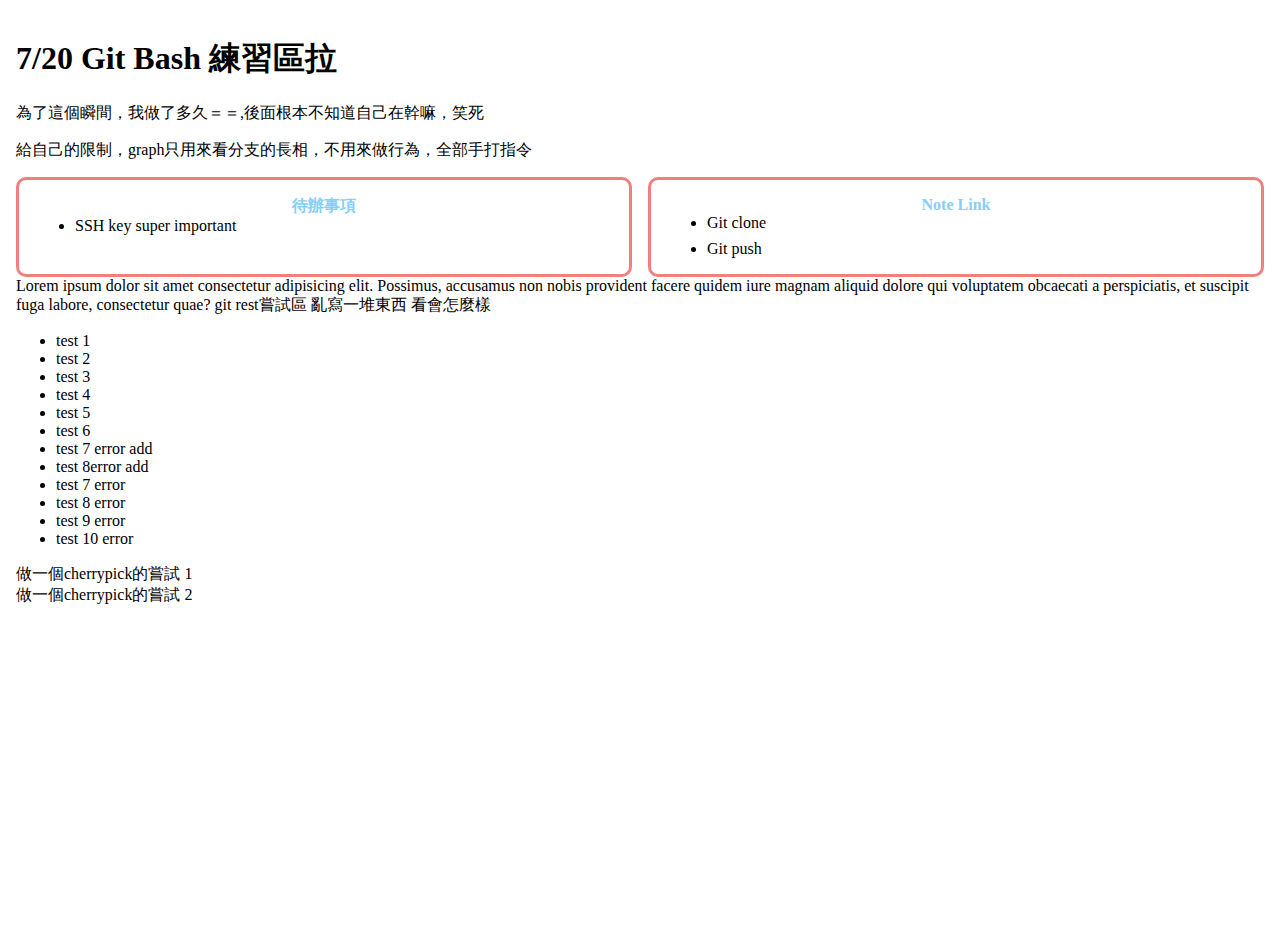
<file: index.html>
<!DOCTYPE html>
<html lang="en">

<head>
    <meta charset="UTF-8">
    <meta http-equiv="X-UA-Compatible" content="IE=edge">
    <meta name="viewport" content="width=device-width, initial-scale=1.0">
    <link rel="stylesheet" href="./css/all.css">
    <link rel="shortcut icon" href="./facivon.png" type="image/x-icon" />
    <title>GitBash_tutorial</title>
</head>

<body id="root-index">
    <h1>7/20 Git Bash 練習區拉</h1>
    <p>為了這個瞬間，我做了多久＝＝,後面根本不知道自己在幹嘛，笑死
    </p>
    <p>給自己的限制，graph只用來看分支的長相，不用來做行為，全部手打指令</p>
    <div class="categoryCon">
        <section id="todoList">
            <div class="title">待辦事項</div>
            <ul>
                <li>SSH key super important</li>
            </ul>
        </section>
        <section id="noteLink">
            <div class="title">Note Link</div>
            <ul>
                <li>sample</li>
            </ul>
        </section>
    </div>
    <div class="git-reset">
        Lorem ipsum dolor sit amet consectetur adipisicing elit. Possimus, accusamus non nobis provident facere quidem
        iure magnam aliquid dolore qui voluptatem obcaecati a perspiciatis, et suscipit fuga labore, consectetur quae?
        git rest嘗試區 亂寫一堆東西 看會怎麼樣
        <ul>
            <li>test 1</li>
            <li>test 2</li>

            <li>test 3</li>
            <li>test 4</li>
            <li>test 5</li>
            <li>test 6</li>

            <li>test 7 error add</li>
            <li>test 8error add</li>
            <li>test 7 error</li>
            <li>test 8 error</li>

            <li>test 9 error</li>
            <li>test 10 error</li>
        </ul>
    </div>
    <div>做一個cherrypick的嘗試 1</div>

    <div>做一個cherrypick的嘗試 2</div>
</body>

</html>

<script type="module">
    import PageList from "./JS/listForPage.js";
    import redirectPage from "./JS/redirectPage.js";
    const noteLink_Render = () => {
        const ulDom = document.querySelector("#noteLink ul")
        let str = ''
        PageList.forEach(item => {
            str += `<li id=${item.id}>${item.name}</li>`
        });
        ulDom.innerHTML = str
        redirectPage(ulDom, "sidebar")
    }
    noteLink_Render()
</script>
</file>
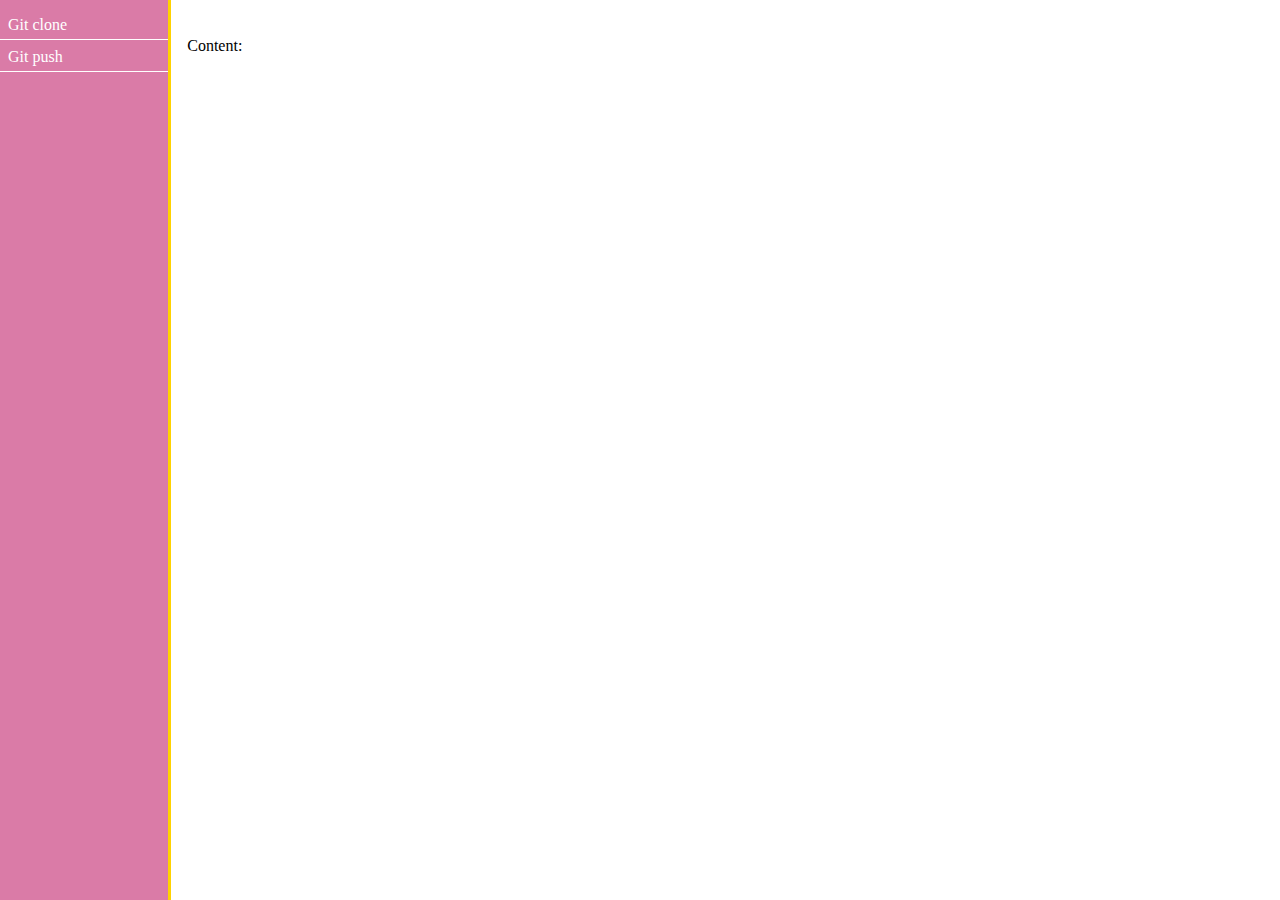
<file: pages/sample.html>
<!DOCTYPE html>
<html lang="en">

<head>
    <meta charset="UTF-8">
    <meta http-equiv="X-UA-Compatible" content="IE=edge">
    <meta name="viewport" content="width=device-width, initial-scale=1.0">
    <link rel="stylesheet" href="../css/all.css">
    <link rel="shortcut icon" href="../facivon.png" type="image/x-icon" />

    <title>demo</title>
</head>

<body id="root-page">
    <nav id="sideBar">
    </nav>
    <main>
        <h1 class="title"></h1>
        <div>Content:</div>
        <section class="desc">

        </section>
    </main>
</body>

</html>
<script type="module">
    import SideBar from "../JS/sideBarUI.js";
    import PageList from "../JS/listForPage.js";
    import formatData from "../desc/formatData.js"
    let majorData = {}
    const inital = () => {
        const UrlID = getUrlID()
        document.title = `${UrlID} Note`
        SideBar(UrlID)
        buildMajorData(UrlID)
        mainUI()
        contentUI()

    }
    const buildMajorData=(UrlID)=>{
        const {id,name} = PageList.filter(i => i.id === UrlID)[0]
        const {desc}=formatData.filter(i=>i.id===UrlID)[0]
        majorData={id,name,desc}
    }
    const getUrlID = () => {
        const urlParams = new URLSearchParams(window.location.search);
        const id = urlParams.get('id');
        return id
    }
    const mainUI = () => {
        let mainDom = document.querySelector("main")
        let title = mainDom.querySelector(".title")
        title.innerHTML = `[ ${majorData.name} ]`
    }
    const contentUI=()=>{
        let mainDom = document.querySelector("main")
        let desc = mainDom.querySelector(".desc")
        let string=''
        majorData.desc.forEach(i => {
            string+=`<div class='card'>
                <div class='card-note'>${i.note}</div>
                <div class='card-date'>${i.date}</div>
                </div>`
        });
        desc.innerHTML=string
    }

    inital()
</script>
</file>
<file: css/all.css>
.categoryCon {
  display: flex;
  gap: 1rem;
  width: 100%;
  justify-content: center;
}
.categoryCon #todoList, .categoryCon #noteLink {
  width: 50%;
  border: 3px solid lightcoral;
  border-radius: 10px;
  padding: 1rem;
}
.categoryCon #todoList .title, .categoryCon #noteLink .title {
  text-align: center;
  font-weight: bolder;
  color: lightskyblue;
}
.categoryCon #todoList ul, .categoryCon #noteLink ul {
  display: flex;
  flex-direction: column;
  gap: 0.5rem;
  margin: 0;
}
.categoryCon #todoList ul li, .categoryCon #noteLink ul li {
  cursor: pointer;
}

nav {
  background-color: rgba(202, 67, 130, 0.7);
  color: #fff;
}
nav#sideBar {
  width: 200px;
  border-right: 3px solid rgb(255, 210, 0);
  display: flex;
  flex-direction: column;
  gap: 0.5rem;
  padding: 1rem 0;
}
nav#sideBar .sidebarItem {
  border-bottom: 1px solid #fff;
  padding: 0 1rem 5px 0.5rem;
  cursor: pointer;
}
nav#sideBar .sidebarItem.active {
  color: rgb(255, 210, 0);
}

main {
  width: 100%;
  padding: 1rem;
}
main h1 {
  margin-top: 0;
}

body {
  margin: 0;
  padding: 0;
  height: 100vh;
}
body#root-page {
  display: flex;
  flex-wrap: nowrap;
}
body#root-index {
  padding: 1rem;
}/*# sourceMappingURL=all.css.map */
</file>
